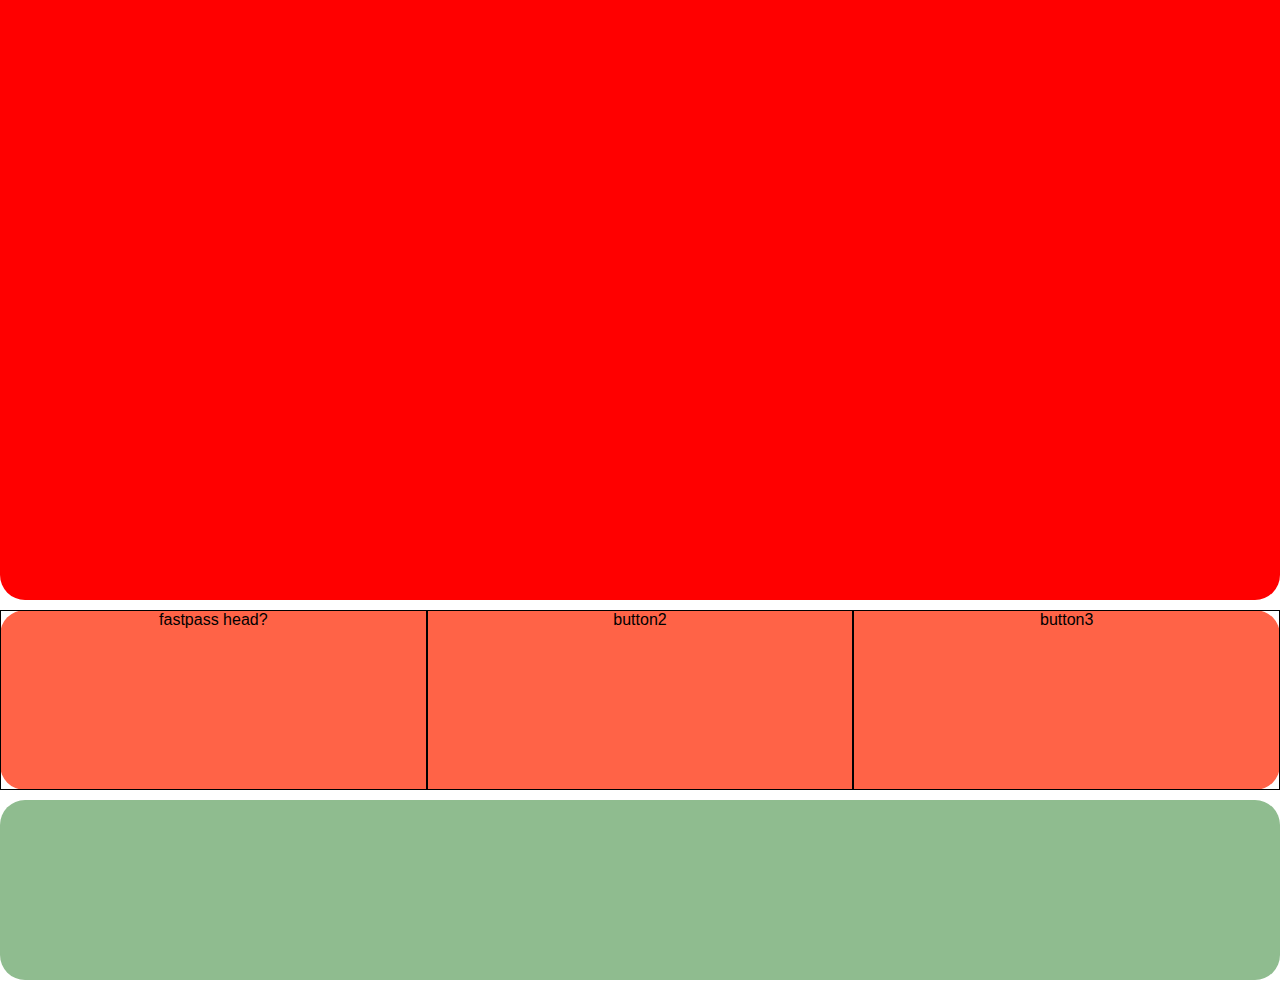
<file: index.html>
<!DOCTYPE html>
<html lang="en">
<head>
    <meta charset="UTF-8">
    <meta name="viewport" content="width=device-width, initial-scale=1">
    <title>Drievliet</title>
<!--  favicon logo maker-->
    <link rel="stylesheet" href="css/index.css">
    <link rel="apple-touch-icon" sizes="57x57" href="img/favicon/apple-icon-57x57.png">
    <link rel="apple-touch-icon" sizes="60x60" href="img/favicon/apple-icon-60x60.png">
    <link rel="apple-touch-icon" sizes="72x72" href="img/favicon/apple-icon-72x72.png">
    <link rel="apple-touch-icon" sizes="76x76" href="img/favicon/apple-icon-76x76.png">
    <link rel="apple-touch-icon" sizes="114x114" href="img/favicon/apple-icon-114x114.png">
    <link rel="apple-touch-icon" sizes="120x120" href="img/favicon/apple-icon-120x120.png">
    <link rel="apple-touch-icon" sizes="144x144" href="img/favicon/apple-icon-144x144.png">
    <link rel="apple-touch-icon" sizes="152x152" href="img/favicon/apple-icon-152x152.png">
    <link rel="apple-touch-icon" sizes="180x180" href="img/favicon/apple-icon-180x180.png">
    <link rel="icon" type="image/png" sizes="192x192"  href="img/favicon/android-icon-192x192.png">
    <link rel="icon" type="image/png" sizes="32x32" href="img/favicon/favicon-32x32.png">
    <link rel="icon" type="image/png" sizes="96x96" href="img/favicon/favicon-96x96.png">
    <link rel="icon" type="image/png" sizes="16x16" href="img/favicon/favicon-16x16.png">
    <link rel="manifest" href="img/favicon/manifest.json">
    <meta name="msapplication-TileColor" content="#ffffff">
    <meta name="msapplication-TileImage" content="/ms-icon-144x144.png">
    <meta name="theme-color" content="#ffffff">
</head>
<header>
    <div class="topbar">

    </div>
</header>

<div class="buttons">
    <div class="button">fastpass head?</div>
    <div class="button">button2</div>
    <div class="button">button3</div>
</div>
<div class="agenda">

</div>

</html>
</file>
<file: css/index.css>
*{
    padding: 0;
    margin: 0;
    box-sizing: border-box;
    font-family: Futura, sans-serif;
}
header > div{
    margin-bottom: 10px;

}
body > div {
    margin-bottom: 10px;
}

.topbar{
    width: 100%;
    height: 600px;
    background-color: red;
    border-radius:0 0 25px 25px;
}

.buttons{
    width: 100%;
    height: 180px;
    background-color: tomato;
    border-radius: 25px;
    display: flex;
    flex-direction: row;
    border-color: black;
    border-width: thick;
}

.button {
    height: 100%;
    border: 1px solid black;
    width: 100%;
    text-align: center;
}

.agenda {
    width: 100%;
    height: 180px;
    background-color: darkseagreen;
    border-radius: 25px;
}
@media screen and (max-width: 801px){
    .topbar {
        width: 801px;
        height: 400px;
        background-color: black;
        border-radius: 0 0 25px 25px;
    }
    .buttons{
        width: 801px;
        height: 180px;
        background-color: indigo;
        border-radius: 25px;
        display: flex;
        flex-direction: row;
        border-color: black;
        border-width: thick;
        justify-content:space-evenly;
    }
    .agenda{
        width: 801px;
        height: 180px;
        background-color: darkorange;
        border-radius: 25px;
    }
}


@media screen and (max-width: 401px){
    .topbar {
        width: 100%;
        height: 200px;
        background-color: yellow;
        border-radius: 0 0 25px 25px;
    }
    .buttons{
        width: 100%;
        height: 180px;
        background-color: olivedrab;
        border-radius: 25px;
        display: flex;
        flex-direction: row;
        border-color: black;
        border-width: thick;
    }
    .agenda{
        width: 100%;
        height: 180px;
        background-color: brown;
        border-radius: 25px;
        display: flex;
        flex-direction: column;

    }
}
</file>
